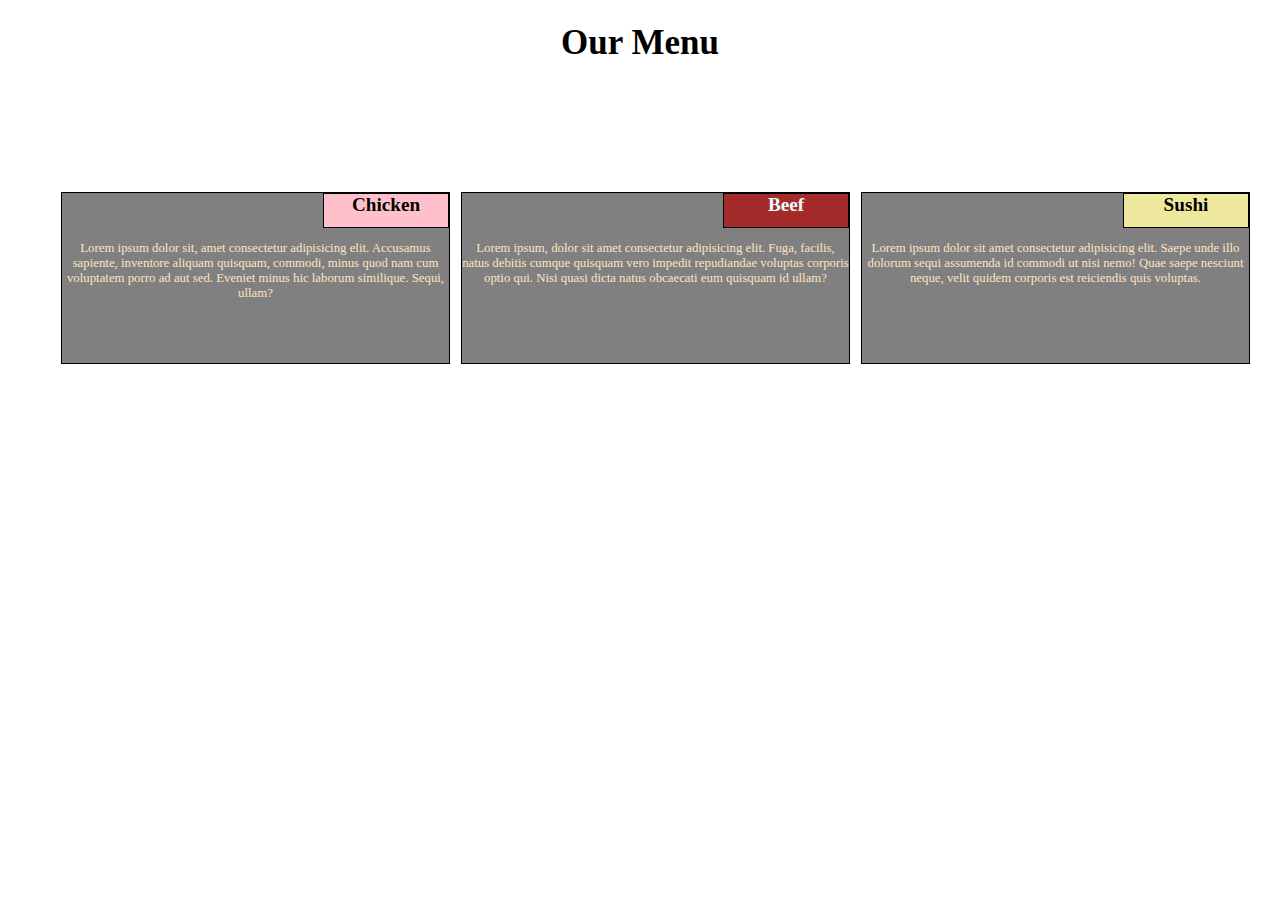
<file: job/index.html>
<!DOCTYPE html>
<html lang="en">
<head>
    <meta charset="UTF-8">
    <meta http-equiv="X-UA-Compatible" content="IE=edge">
    <meta name="viewport" content="width=device-width, initial-scale=1.0">
    <title>mycodingassignment</title>
    <link href="./stylesheets/styles.css" rel="stylesheet">
</head>
<body>
<h1>Our Menu</h1>
<div class="big">
    <div class = "col-lg-3 col-md-5 col-sm-11">
        <div class = "section">
        <h2 class = "pink">Chicken</h2>
            <p>Lorem ipsum dolor sit, amet consectetur adipisicing elit. Accusamus sapiente, inventore aliquam quisquam, commodi, minus quod nam cum voluptatem porro ad aut sed. Eveniet minus hic laborum similique. Sequi, ullam?</p>
        </div>
    </div>
    <div class = "col-lg-3 col-md-5 col-sm-11">
    <div class = "section">
            <h2>Beef</h2>
            <p>Lorem ipsum, dolor sit amet consectetur adipisicing elit. Fuga, facilis, natus debitis cumque quisquam vero impedit repudiandae voluptas corporis optio qui. Nisi quasi dicta natus obcaecati eum quisquam id ullam?</p>
        </div>
      </div>
    <div class = "col-lg-3 col-md-11 col-sm-11">
     <div class = "section">
            <h2 class = "yellow">Sushi</h2>
            <p>Lorem ipsum dolor sit amet consectetur adipisicing elit. Saepe unde illo dolorum sequi assumenda id commodi ut nisi nemo! Quae saepe nesciunt neque, velit quidem corporis est reiciendis quis voluptas.</p>
        </div>
    </div>
</div>
</body>
</html>
</file>
<file: job/stylesheets/styles.css>
body{
    margin: 0;
    padding: 0;
    box-sizing: border-box;
}

.row{
    width: 100%;
}

h1{
    text-align: center;
    top: 65px;
    font-size: 35px;
    font-weight: 800;
}

h2.pink{
    margin:auto;
    margin-left: 261px;
    margin-right: 0;
    width: auto;
    height: 33px;
    background-color:pink;
    min-width: 73px;
    max-width: 165px;
    font-size: 1.2rem;
    color: black;
    border: 1px solid black;
}

h2{
    margin:auto;
    margin-left: 261px;
    width: auto;
    height: 33px;
    background-color: brown;
    min-width: 58px;
    max-width: 165px;
    font-size: 1.2rem;
    border: 1px solid black;
    color:rgb(238, 251, 251);
}


h2.yellow{
    margin:auto;
    margin-left: 261px;
    width: auto;
    height: 33px;
    background-color:rgb(238, 233, 158);
    min-width: 58px;
    max-width: 165px;
    font-size: 1.2rem;
    color: black;
    border: 1px solid black

}
@media (min-width:992px) {
.col-lg-1,.col-lg-2,.col-lg-3,.col-lg-4,.col-lg-5,.col-lg-6,.col-lg-7,.col-lg-8,.col-lg-9,.col-lg-10,
.col-lg-11,.col-lg-12{
    float: left;
    margin-left: 40px;
    margin-top: 35px;
    padding: 20px;
}

.section{
    border: 1px solid black;
    background-color: grey;
    width: auto;
    height: 170px;
    margin-left: 1px;
    margin-right: -70px;
    margin-top: 50px;
    margin-bottom: 20px;
    color: bisque;
    text-align: center;
    font-size: 1vw;
    min-width: 380px;
    border: 1.5px solid black;
}


.col-lg-1 {width: 8.33%;}
.col-lg-2 {width: 16.66%;}
.col-lg-3 {width: 25%; left: 100px;}
.col-lg-4 {width: 33.33%;}
.col-lg-5 {width: 41.66%;}
.col-lg-6 {width: 50%;}
.col-lg-7 {width: 58.33%;}
.col-lg-8 {width: 66.66%;}
.col-lg-9{width: 75%;}
.col-lg-10 {width: 83.33%;}
.col-lg-11 {width: 91.66%;}
.col-lg-12 {width: 100%;}


}



@media (max-width:991px) and (min-width:763px) {
    .col-md-1,.col-md-2,.col-md-3,.col-md-4,.col-md-5,.col-md-6,.col-md-7,.col-md-8,.col-md-9,.col-md-10,
    .col-md-11,.col-md-12{
        margin-left: 10px;
        margin-top: 50px;
        padding: 16px;
        float: left;
        position: static;

    }
    
    .col-md-1 {width: 8.33%;}
    .col-md-2 {width: 16.66%;}
    .col-md-3 {width: 25%;}
    .col-md-4 {width: 33.33%;}
    .col-md-5 {width: 41.66%;}
    .col-md-6 {width: 50%;}
    .col-md-7 {width: 58.33%;}
    .col-md-8 {width: 66.66%;}
    .col-md-9{width: 75%;}
    .col-md-10 {width: 83.33%;}
    .col-md-11 {width: 91.66%;}
    .col-md-12 {width: 100%;}
    .section{
        background-color: grey;
        color: antiquewhite;
        height: 190px;
        text-align: center;
        margin:auto;
        min-width: 340px;
        border: 1.5px solid black;
    }

    h2.pink{
        margin:auto;
        margin-left: 245px;
        margin-right: 0;
        width: auto;
        height: 33px;
        background-color:pink;
        min-width: 89px;
        max-width: 165px;
        font-size: 1.5rem;
        color: black;
        border: 1px solid black;
    }
    h2{
        margin:auto;
        margin-left: 245px;
        margin-right: 0;
        width: auto;
        height: 33px;
        background-color: brown;
        min-width: 58px;
        max-width: 165px;
        font-size: 1.5rem;
        border: 1px solid black;
        color:rgb(238, 251, 251);
    }
    h2.yellow{
        margin:auto;
        margin-left: 280px;
        width: auto;
        height: 33px;
        background-color:rgb(238, 233, 158);
        min-width: 58px;
        max-width: 200px;
        font-size: 1.5rem;
        color: black;
        border: 1px solid black;
        text-align: center;

}
}

@media (max-width:762px) {
    .col-sm-1,.col-sm-2,.col-sm-3,.col-sm-4,.col-sm-5,.col-sm-6,.col-sm-7,.col-sm-8,.col-sm-9,.col-sm-10,
    .col-sm-11,.col-sm-12{
        float: left;
        margin-left: 24px;
        margin-top: 24px;
        padding: 16px;
        position: static;
    }
    
    .col-sm-1 {width: 8.33%;}
    .col-sm-2 {width: 16.66%;}
    .col-sm-3 {width: 25%;}
    .col-sm-4 {width: 33.33%;}
    .col-sm-5 {width: 41.66%;}
    .col-sm-6 {width: 50%;}
    .col-sm-7 {width: 58.33%;}
    .col-sm-8 {width: 66.66%;}
    .col-sm-9{width: 75%;}
    .col-sm-10 {width: 83.33%;}
    .col-sm-11 {width: 91.66%;}
    .col-sm-12 {width: 100%;}

    .section{
        background-color: grey;
        min-width: 300px;
        height: 150px;
        color: antiquewhite;
        text-align: center;
        border: 1.5px solid black;
        min-width: 340px;
    }

    h2.pink{
        margin:auto;
        margin-left: 275px;
        margin-right: 0;
        width: auto;
        height: 33px;
        background-color:pink;
        min-width: 49px;
        max-width: 145px;
        font-size: 1.7rem;
        color: black;
        border: 1px solid black;
    }
    h2{
        margin:auto;
        margin-left: 275px;
        margin-right: 0;
        width: auto;
        height: 33px;
        background-color: brown;
        min-width: 49px;
        max-width: 135px;
        font-size: 1.7rem;
        border: 1px solid black;
        color:rgb(238, 251, 251);
    }
    h2.yellow{
        margin:auto;
        margin-left: 261px;
        width: auto;
        height: 33px;
        background-color:rgb(238, 233, 158);
        min-width: 58px;
        max-width: 135px;
        font-size: 1.7rem;
        color: black;
        border: 1px solid black;
}





}
</file>
